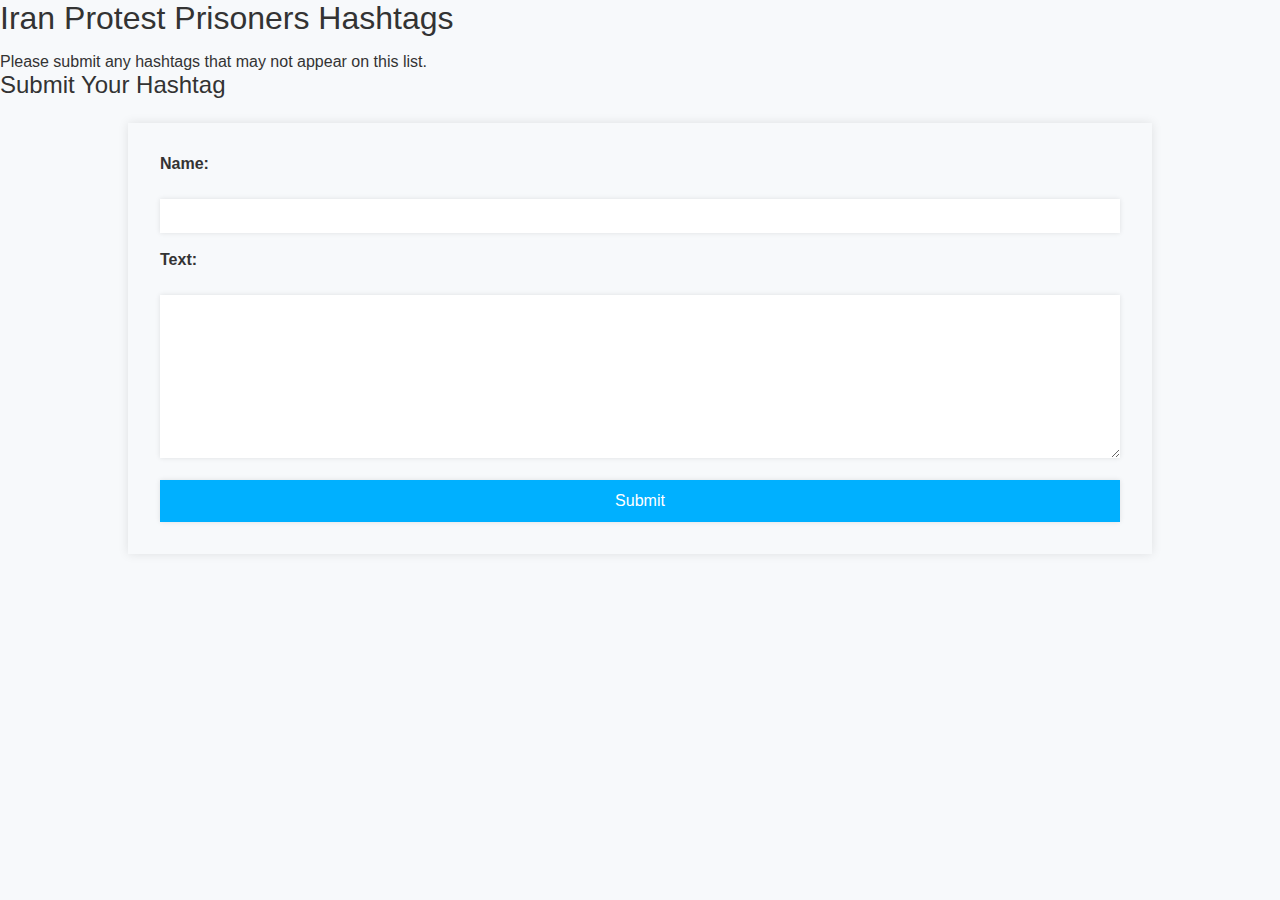
<file: index.html>
<!DOCTYPE html>
<html>
<head>
  <title>Iran Hashtags</title>
  <link rel="stylesheet" href="styles.css">
</head>
<body>
  <h1>Iran Protest Prisoners Hashtags</h1>
  <p>Please submit any hashtags that may not appear on this list.</p>

  <h2>Submit Your Hashtag</h2>
  <form action="submit.php" method="post">
    <label for="name">Name:</label><br>
    <input type="text" id="name" name="name"><br>
    <br>
    <label for="text">Text:</label><br>
    <textarea id="text" name="text" rows="10" cols="50"></textarea>
    <br><br>
    <input type="submit" value="Submit">
  </form>
</body>
</html>
</file>
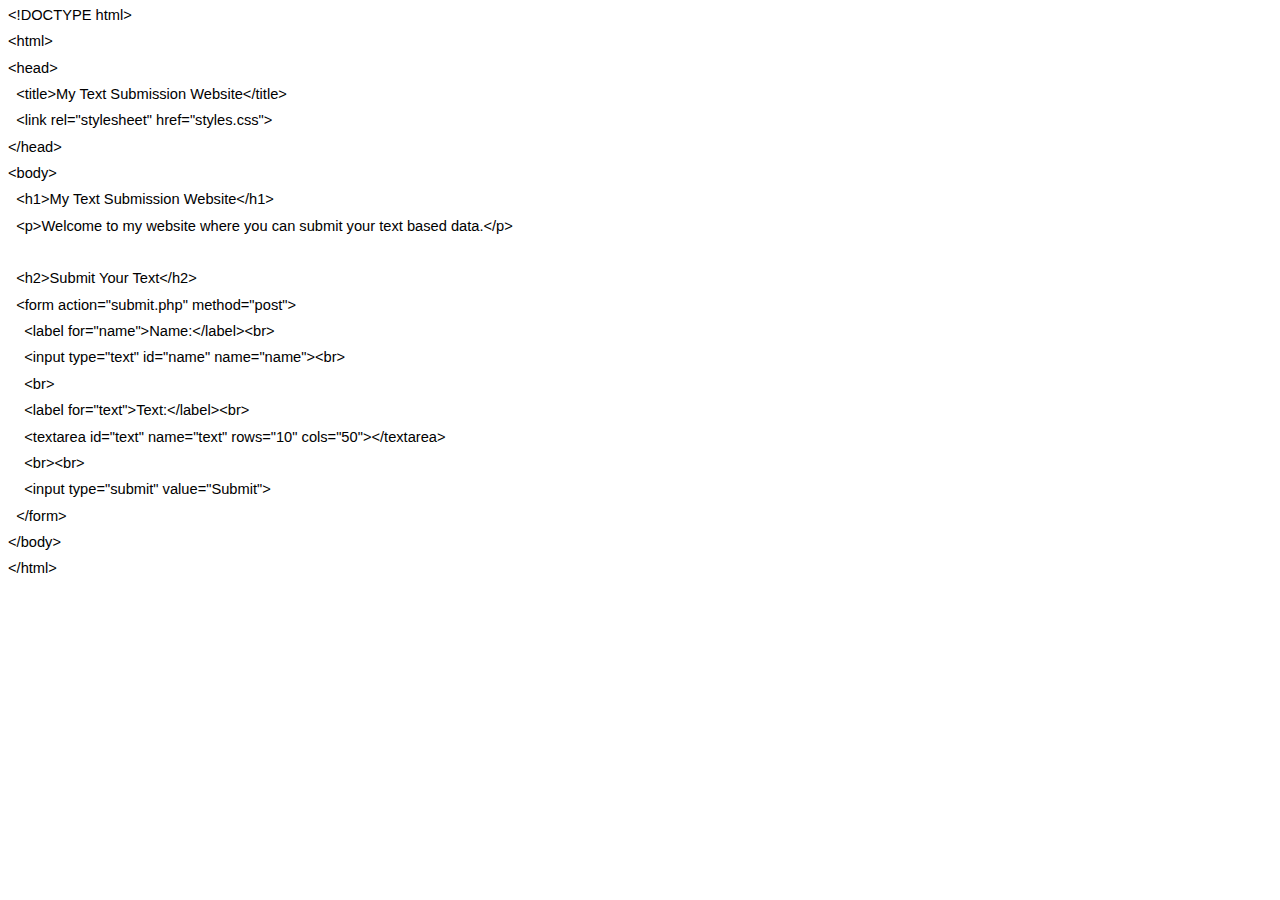
<file: Hashtags.htm>
<html>

<head>
<meta http-equiv=Content-Type content="text/html; charset=windows-1252">
<meta name=Generator content="Microsoft Word 15 (filtered)">
<style>
<!--
 /* Font Definitions */
 @font-face
	{font-family:"Cambria Math";
	panose-1:2 4 5 3 5 4 6 3 2 4;}
@font-face
	{font-family:Calibri;
	panose-1:2 15 5 2 2 2 4 3 2 4;}
 /* Style Definitions */
 p.MsoNormal, li.MsoNormal, div.MsoNormal
	{margin-top:0cm;
	margin-right:0cm;
	margin-bottom:8.0pt;
	margin-left:0cm;
	line-height:107%;
	font-size:11.0pt;
	font-family:"Calibri",sans-serif;}
.MsoChpDefault
	{font-family:"Calibri",sans-serif;}
.MsoPapDefault
	{margin-bottom:8.0pt;
	line-height:107%;}
@page WordSection1
	{size:595.3pt 841.9pt;
	margin:72.0pt 72.0pt 72.0pt 72.0pt;}
div.WordSection1
	{page:WordSection1;}
-->
</style>

</head>

<body lang=EN-AU style='word-wrap:break-word'>

<div class=WordSection1>

<p class=MsoNormal>&lt;!DOCTYPE html&gt;</p>

<p class=MsoNormal>&lt;html&gt;</p>

<p class=MsoNormal>&lt;head&gt;</p>

<p class=MsoNormal>� &lt;title&gt;My Text Submission Website&lt;/title&gt;</p>

<p class=MsoNormal>� &lt;link rel=&quot;stylesheet&quot;
href=&quot;styles.css&quot;&gt;</p>

<p class=MsoNormal>&lt;/head&gt;</p>

<p class=MsoNormal>&lt;body&gt;</p>

<p class=MsoNormal>� &lt;h1&gt;My Text Submission Website&lt;/h1&gt;</p>

<p class=MsoNormal>� &lt;p&gt;Welcome to my website where you can submit your
text based data.&lt;/p&gt;</p>

<p class=MsoNormal>&nbsp;</p>

<p class=MsoNormal>� &lt;h2&gt;Submit Your Text&lt;/h2&gt;</p>

<p class=MsoNormal>� &lt;form action=&quot;submit.php&quot;
method=&quot;post&quot;&gt;</p>

<p class=MsoNormal>��� &lt;label for=&quot;name&quot;&gt;Name:&lt;/label&gt;&lt;br&gt;</p>

<p class=MsoNormal>��� &lt;input type=&quot;text&quot; id=&quot;name&quot;
name=&quot;name&quot;&gt;&lt;br&gt;</p>

<p class=MsoNormal>��� &lt;br&gt;</p>

<p class=MsoNormal>��� &lt;label
for=&quot;text&quot;&gt;Text:&lt;/label&gt;&lt;br&gt;</p>

<p class=MsoNormal>��� &lt;textarea id=&quot;text&quot; name=&quot;text&quot;
rows=&quot;10&quot; cols=&quot;50&quot;&gt;&lt;/textarea&gt;</p>

<p class=MsoNormal>��� &lt;br&gt;&lt;br&gt;</p>

<p class=MsoNormal>��� &lt;input type=&quot;submit&quot;
value=&quot;Submit&quot;&gt;</p>

<p class=MsoNormal>� &lt;/form&gt; </p>

<p class=MsoNormal>&lt;/body&gt;</p>

<p class=MsoNormal>&lt;/html&gt;</p>

</div>

</body>

</html>
</file>
<file: styles.css>
/* Reset default styles */
* {
  margin: 0;
  padding: 0;
  box-sizing: border-box;
}

/* Set up a responsive layout */
html, body {
  width: 100%;
  height: 100%;
}

/* Use a sans-serif font for the body text */
body {
  font-family: 'Open Sans', sans-serif;
}

/* Use a modern color scheme */
body {
  background-color: #f7f9fb;
  color: #333;
}

/* Use a clean, modern font for headings */
h1, h2 {
  font-family: 'Montserrat', sans-serif;
  font-weight: 500;
}

h1 {
  font-size: 2em;
  margin-bottom: 0.5em;
}

h2 {
  font-size: 1.5em;
  margin-bottom: 1em;
}

/* Use a clean, modern font for the form */
form {
  font-family: 'Montserrat', sans-serif;
  font-size: 1em;
}

/* Use a subtle box shadow on the form */
form {
  box-shadow: 0 0 10px rgba(0, 0, 0, 0.1);
  padding: 2em;
  width: 80%;
  margin: 0 auto;
}

/* Use a clean, modern font for the form labels */
label {
  font-weight: 600;
  display: block;
  margin-bottom: 0.5em;
}

/* Use a subtle box shadow on the form inputs */
input, textarea {
  box-shadow: 0 0 5px rgba(0, 0, 0, 0.1);
  border: none;
  font-size: 1em;
  padding: 0.5em;
  width: 100%;
}

/* Use a subtle box shadow on the form button */
input[type="submit"] {
  background-color: #00b0ff;
  color: #fff;
  font-size: 1em;
  padding: 0.75em 1em;
  box-shadow: 0 0 5px rgba(0, 0, 0, 0.1);
  border: none;
  cursor: pointer;
}

input[type="submit"]:hover {
  background-color: #0091e4;
}
</file>
